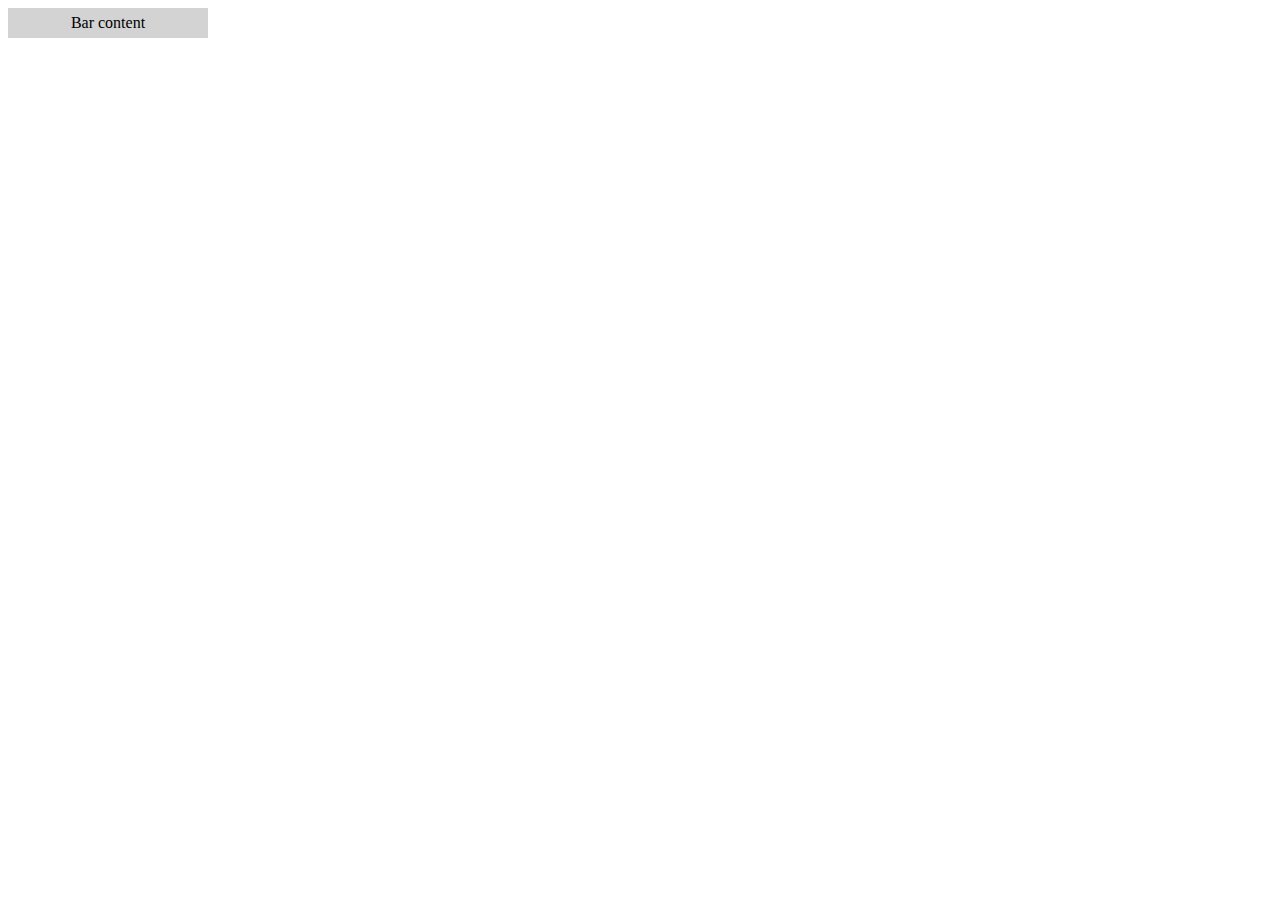
<file: test.html>
<!DOCTYPE html>
<html>
<head>
<style>
#bar {
 background-color: lightgrey;
 width: 200px;
 height: 30px;
 text-align: center;
 line-height: 30px;
 cursor: pointer;
}

#content {
 display: none;
 position: absolute;
 background-color: lightblue;
 width: 200px;
 padding: 10px;
 margin-top: -35px;
}
</style>
</head>
<body>

<div id="bar">Bar content</div>

<div id="content">
 <p>Line 1</p>
 <p>Line 2</p>
</div>

<script>
var bar = document.getElementById("bar");
var content = document.getElementById("content");
var lines = content.getElementsByTagName("p");

bar.addEventListener("click", function() {
 content.style.display = content.style.display === "none" ? "block" : "none";
});

for (var i = 0; i < lines.length; i++) {
 lines[i].addEventListener("click", function() {
    bar.innerHTML = this.innerHTML;
    content.style.display = "none";
 });
}
</script>

</body>
</html>
</file>
